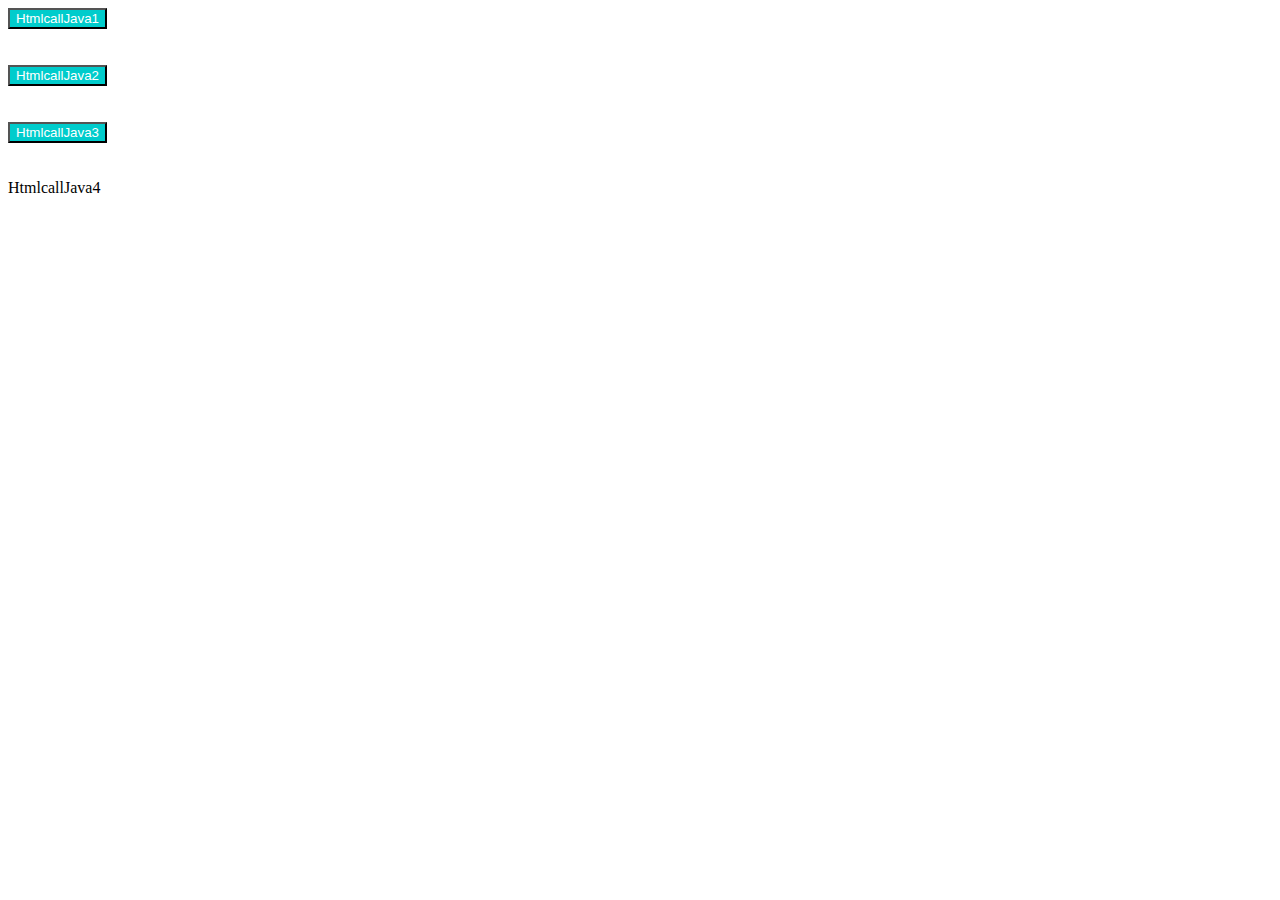
<file: test.html>
<!DOCTYPE html PUBLIC "-//W3C//DTD XHTML 1.0 Transitional//EN" "http://www.w3.org/TR/xhtml1/DTD/xhtml1-transitional.dtd">    
<!-- saved from url=(0032)http://localhost:8080/jsandroid/ -->    
<html xmlns="http://www.w3.org/1999/xhtml">
	<head>
		<meta http-equiv="Content-Type" content="text/html; charset=UTF-8">    
		<meta name="viewport" content="width=100%; initial-scale=1.0; user-scalable=yes">     
    		<title>jsandroid_test</title>  
    		<script src="http://www.jq22.com/jquery/jquery-2.1.1.js"></script>
		<script type="text/javascript" language="javascript">  
		    function showHtmlcallJava2(){    
		        var str = window.ttf.nslog("IT-homer blog2");    
		        alert(str);    
		    }
		    function showHtmlcallJava3(){    
		        var str = ttf.nslog("IT-homer blog3");    
		        alert(str);    
		    }  
		</script>    
		<style>
			input{background: #00CCCC;color: #fff;}
		</style>
</head>    
    
    
<body>     
<input type="button" value="HtmlcallJava1" onclick="showHtmlcallJava1()" /> 
<br>  
<br>  
<br> 
<input type="button" value="HtmlcallJava2" onclick="showHtmlcallJava2()" />    
<br>  
<br>  
<br>  
<input type="button" value="HtmlcallJava3" onclick="showHtmlcallJava3()" /> 
<br />
<br />
<br />
<div onclick="showHtmlcallJava2()">HtmlcallJava4</div>

<script type="text/javascript" language="javascript">
    function showHtmlcallJava1(){    
        var str = window.ttf.nslog("IT-homer blog1");    
        alert(str);    
    }    
</script>  
</body>    
</html>
</file>
